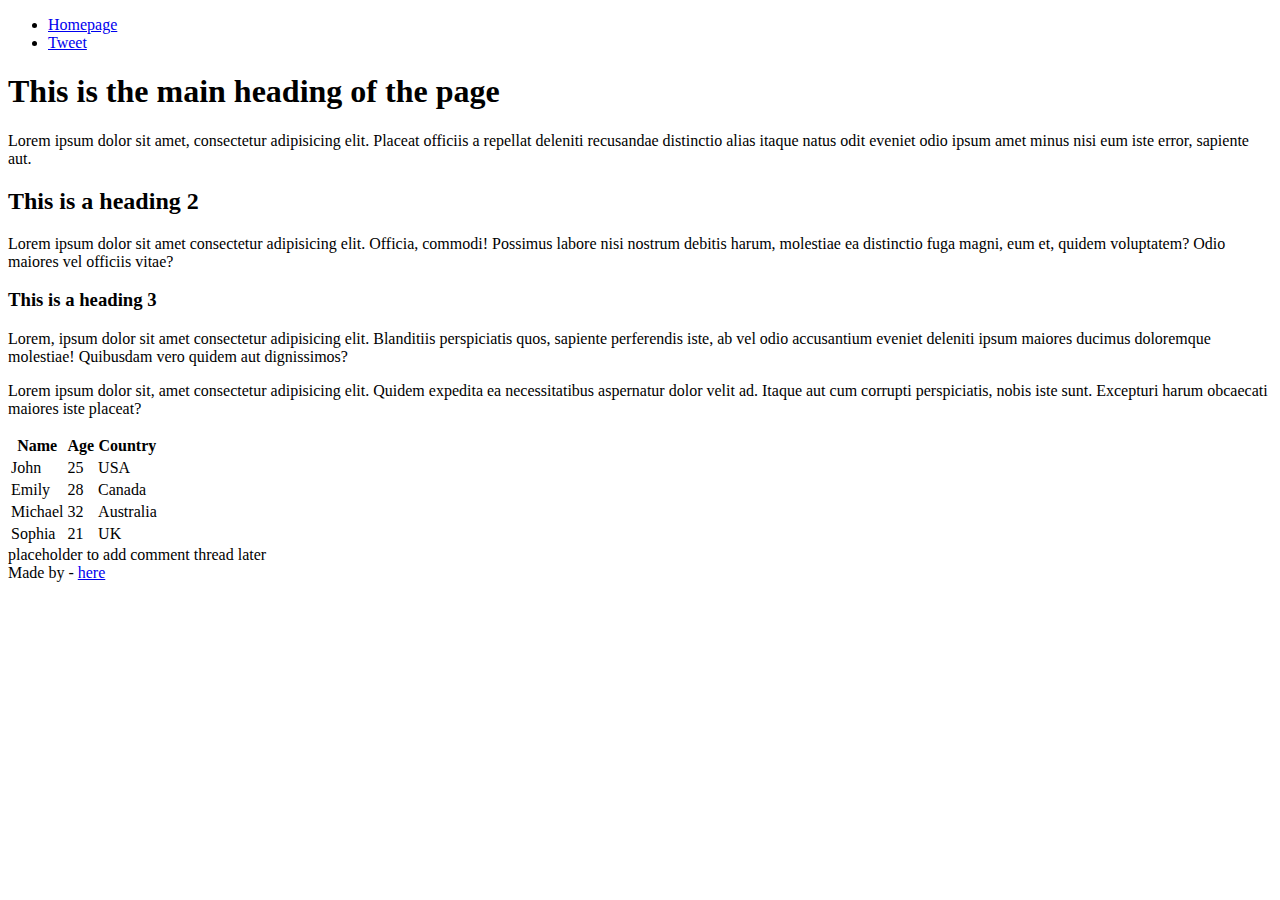
<file: css_basic/index.html>
<!DOCTYPE html>
<html lang="en">
  <head>
    <meta charset="UTF-8" />
    <meta name="viewport" content="width=device-width, initial-scale=1.0" />
    <title>Document</title>
  </head>
  <body>
    <header>
      <ul>
        <li><a href="index.html">Homepage</a></li>
        <li><a href="./tweets.html">Tweet</a></li>
      </ul>
    </header>
    <main>
      <article>
        <h1>This is the main heading of the page</h1>
        <p>
          Lorem ipsum dolor sit amet, consectetur adipisicing elit. Placeat
          officiis a repellat deleniti recusandae distinctio alias itaque natus
          odit eveniet odio ipsum amet minus nisi eum iste error, sapiente aut.
        </p>
        <h2>This is a heading 2</h2>
        <p>
          Lorem ipsum dolor sit amet consectetur adipisicing elit. Officia,
          commodi! Possimus labore nisi nostrum debitis harum, molestiae ea
          distinctio fuga magni, eum et, quidem voluptatem? Odio maiores vel
          officiis vitae?
        </p>
        <h3>This is a heading 3</h3>
        <p>
          Lorem, ipsum dolor sit amet consectetur adipisicing elit. Blanditiis
          perspiciatis quos, sapiente perferendis iste, ab vel odio accusantium
          eveniet deleniti ipsum maiores ducimus doloremque molestiae! Quibusdam
          vero quidem aut dignissimos?
        </p>
        <a href="https://i.ibb.co/gTDZZT8/ALX-Logo-07.png "></a>
        <p>
          Lorem ipsum dolor sit, amet consectetur adipisicing elit. Quidem
          expedita ea necessitatibus aspernatur dolor velit ad. Itaque aut cum
          corrupti perspiciatis, nobis iste sunt. Excepturi harum obcaecati
          maiores iste placeat?
        </p>
        <table>
          <thead>
            <tr>
              <th scope="row">Name</th>
              <th scope="row">Age</th>
              <th scope="row">Country</th>
            </tr>
          </thead>
          <tbody>
            <tr>
              <td>John</td>
              <td>25</td>
              <td>USA</td>
            </tr>
            <tr>
              <td>Emily</td>
              <td>28</td>
              <td>Canada</td>
            </tr>
            <tr>
              <td>Michael</td>
              <td>32</td>
              <td>Australia</td>
            </tr>
             <tr>
              <td>Sophia</td>
              <td>21</td>
              <td>UK</td>
            </tr>
          </tbody>
        </table>
      </article>
      <aside>placeholder to add comment thread later</aside>
    </main>
    <footer>
    Made by <YOUR NAME> - <a href="<ANY LINK>" target="_blank">here</a>
    </footer>
  </body>
</html>
</file>
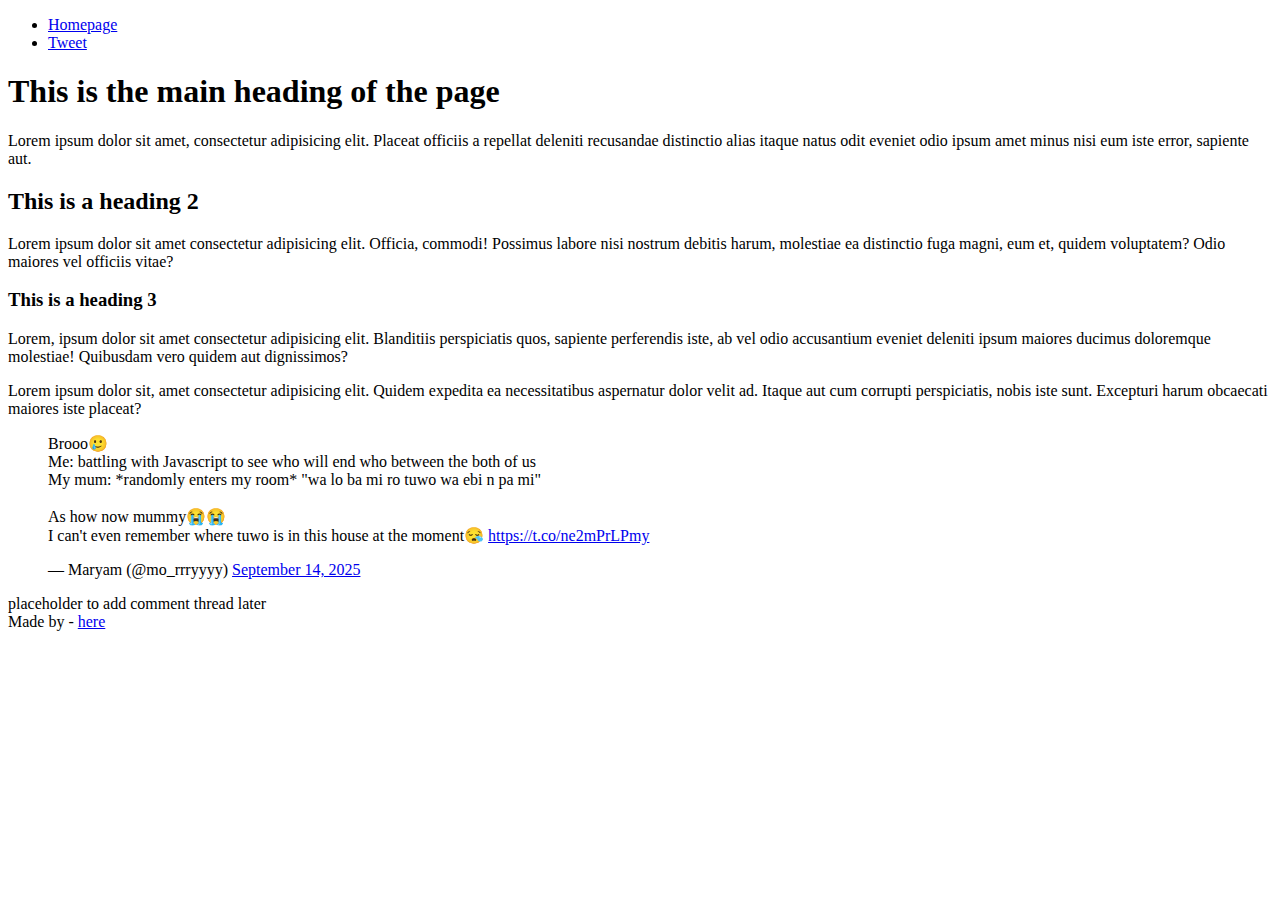
<file: css_basic/tweets.html>
<!DOCTYPE html>
<html lang="en">
  <head>
    <meta charset="UTF-8" />
    <meta name="viewport" content="width=device-width, initial-scale=1.0" />
    <title>Document</title>
  </head>
  <body>
    <header>
      <ul>
        <li><a href="index.html">Homepage</a></li>
        <li><a href="./tweets.html">Tweet</a></li>
      </ul>
    </header>
    <main>
      <article>
        <h1>This is the main heading of the page</h1>
        <p>
          Lorem ipsum dolor sit amet, consectetur adipisicing elit. Placeat
          officiis a repellat deleniti recusandae distinctio alias itaque natus
          odit eveniet odio ipsum amet minus nisi eum iste error, sapiente aut.
        </p>
        <h2>This is a heading 2</h2>
        <p>
          Lorem ipsum dolor sit amet consectetur adipisicing elit. Officia,
          commodi! Possimus labore nisi nostrum debitis harum, molestiae ea
          distinctio fuga magni, eum et, quidem voluptatem? Odio maiores vel
          officiis vitae?
        </p>
        <h3>This is a heading 3</h3>
        <p>
          Lorem, ipsum dolor sit amet consectetur adipisicing elit. Blanditiis
          perspiciatis quos, sapiente perferendis iste, ab vel odio accusantium
          eveniet deleniti ipsum maiores ducimus doloremque molestiae! Quibusdam
          vero quidem aut dignissimos?
        </p>
        <a href="https://i.ibb.co/gTDZZT8/ALX-Logo-07.png "></a>
        <p>
          Lorem ipsum dolor sit, amet consectetur adipisicing elit. Quidem
          expedita ea necessitatibus aspernatur dolor velit ad. Itaque aut cum
          corrupti perspiciatis, nobis iste sunt. Excepturi harum obcaecati
          maiores iste placeat?
        </p>
        <blockquote class="twitter-tweet">
          <p lang="en" dir="ltr">
            Brooo🥲<br />Me: battling with Javascript to see who will end who
            between the both of us<br />My mum: *randomly enters my room*
            &quot;wa lo ba mi ro tuwo wa ebi n pa mi&quot;<br /><br />As how now
            mummy😭😭<br />I can&#39;t even remember where tuwo is in this house
            at the moment😪
            <a href="https://t.co/ne2mPrLPmy">https://t.co/ne2mPrLPmy</a>
          </p>
          &mdash; Maryam (@mo_rrryyyy)
          <a
            href="https://twitter.com/mo_rrryyyy/status/1967293980137439459?ref_src=twsrc%5Etfw"
            >September 14, 2025</a
          >
        </blockquote>
        <script
          async
          src="https://platform.twitter.com/widgets.js"
          charset="utf-8"
        ></script>
      </article>
      <aside>placeholder to add comment thread later</aside>
    </main>
    <footer>
    Made by <YOUR NAME> - <a href="<ANY LINK>" target="_blank">here</a>
    </footer>
  </body>
</html>
</file>
